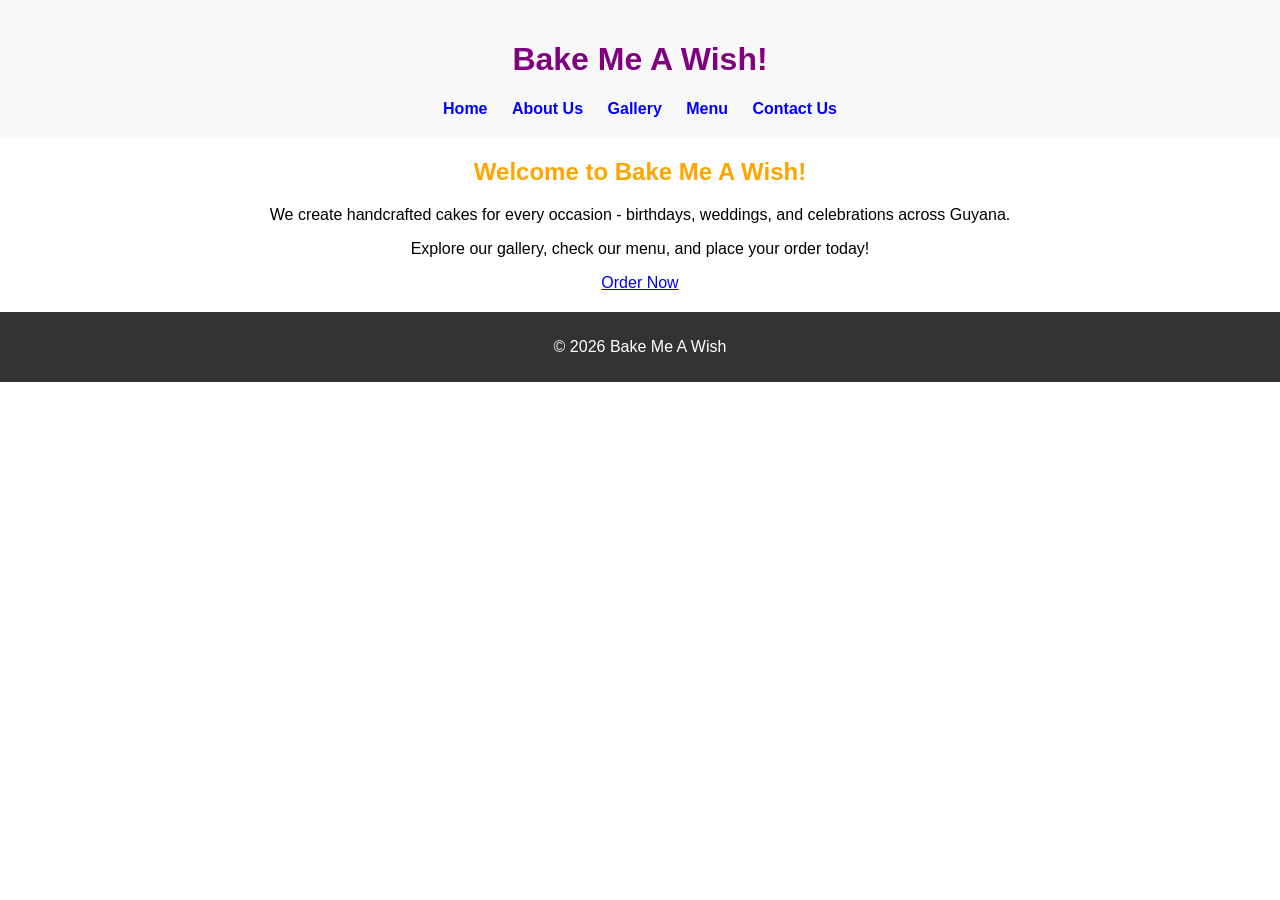
<file: index.html>
<!DOCTYPE html>
<html lang="en">
<head>
  <meta charset="UTF-8">
  <title>Home - Bake Me A Wish</title>
  <link rel="stylesheet" href="style.css">
</head>
<body>
  <!-- Header -->
  <header>
    <h1>Bake Me A Wish!</h1>
    <nav>
      <a href="index.html">Home</a>
      <a href="about.html">About Us</a>
      <a href="gallery.html">Gallery</a>
      <a href="menu.html">Menu</a>
      <a href="contact.html">Contact Us</a>
    </nav>
  </header>

  <!-- Main Content -->
  <main>
    <h2>Welcome to Bake Me A Wish!</h2>
    <p>We create handcrafted cakes for every occasion - birthdays, weddings, and celebrations across Guyana.</p>
    <p>Explore our gallery, check our menu, and place your order today!</p>

    <!-- Call to Action -->
    <a href="contact.html">Order Now</a>
  </main>

  <!-- Footer -->
  <footer>
    <p>&copy; 2026 Bake Me A Wish</p>
  </footer>
</body>
</html>
</file>
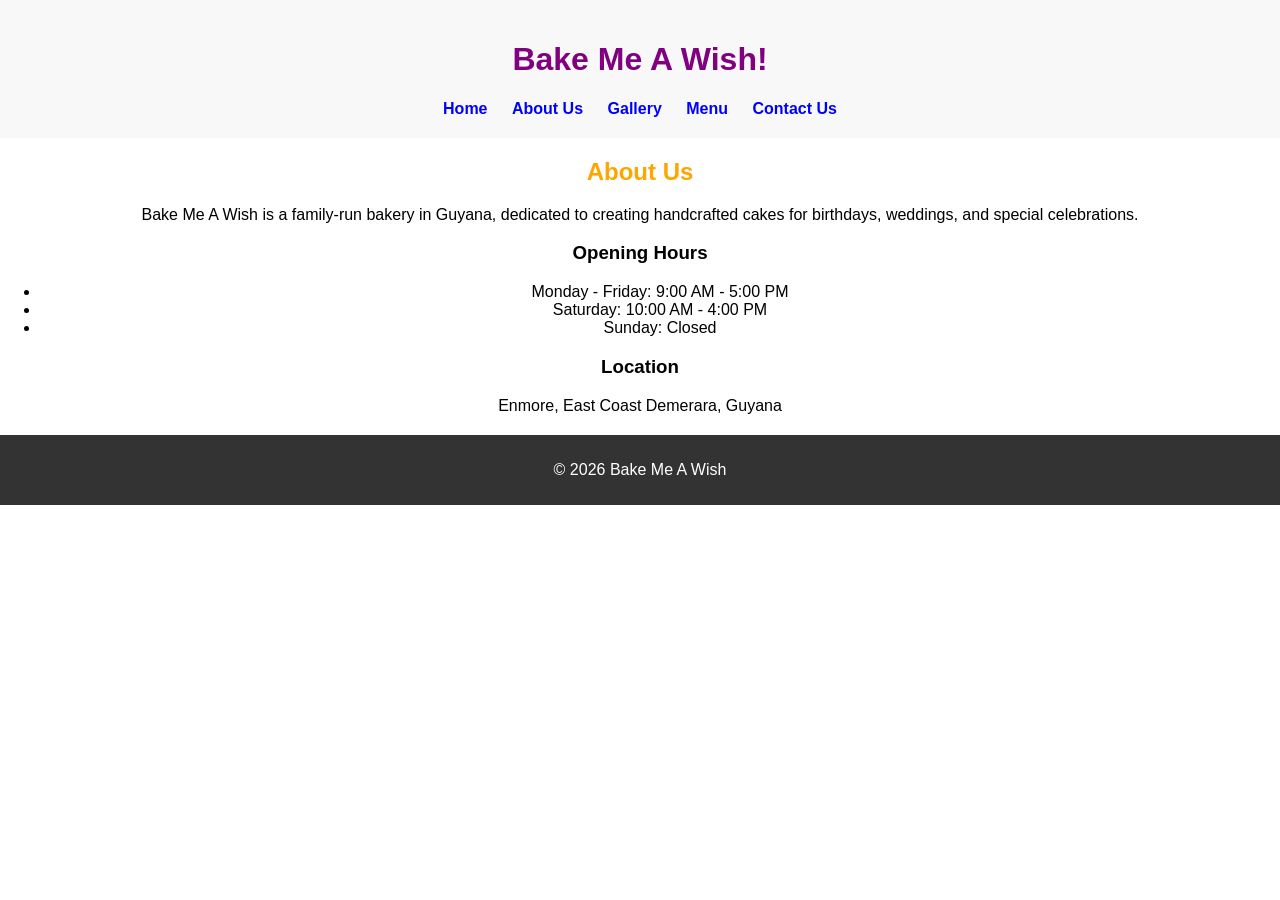
<file: about.html>
<!DOCTYPE html>
<html lang="en">
<head>
  <meta charset="UTF-8">
  <title>About Us - Bake Me A Wish</title>
  <link rel="stylesheet" href="style.css">
</head>
<body>
  <!-- Header -->
  <header>
    <h1>Bake Me A Wish!</h1>
    <nav>
      <a href="index.html">Home</a>
      <a href="about.html">About Us</a>
      <a href="gallery.html">Gallery</a>
      <a href="menu.html">Menu</a>
      <a href="contact.html">Contact Us</a>
    </nav>
  </header>

  <!-- Main Content -->
  <main>
    <h2>About Us</h2>
    <p>Bake Me A Wish is a family-run bakery in Guyana, dedicated to creating handcrafted cakes for birthdays, weddings, and special celebrations.</p>

    <h3>Opening Hours</h3>
    <ul>
      <li>Monday - Friday: 9:00 AM - 5:00 PM</li>
      <li>Saturday: 10:00 AM - 4:00 PM</li>
      <li>Sunday: Closed</li>
    </ul>

    <h3>Location</h3>
    <p>Enmore, East Coast Demerara, Guyana</p>
  </main>

  <!-- Footer -->
  <footer>
    <p>&copy; 2026 Bake Me A Wish</p>
  </footer>
</body>
</html>
</file>
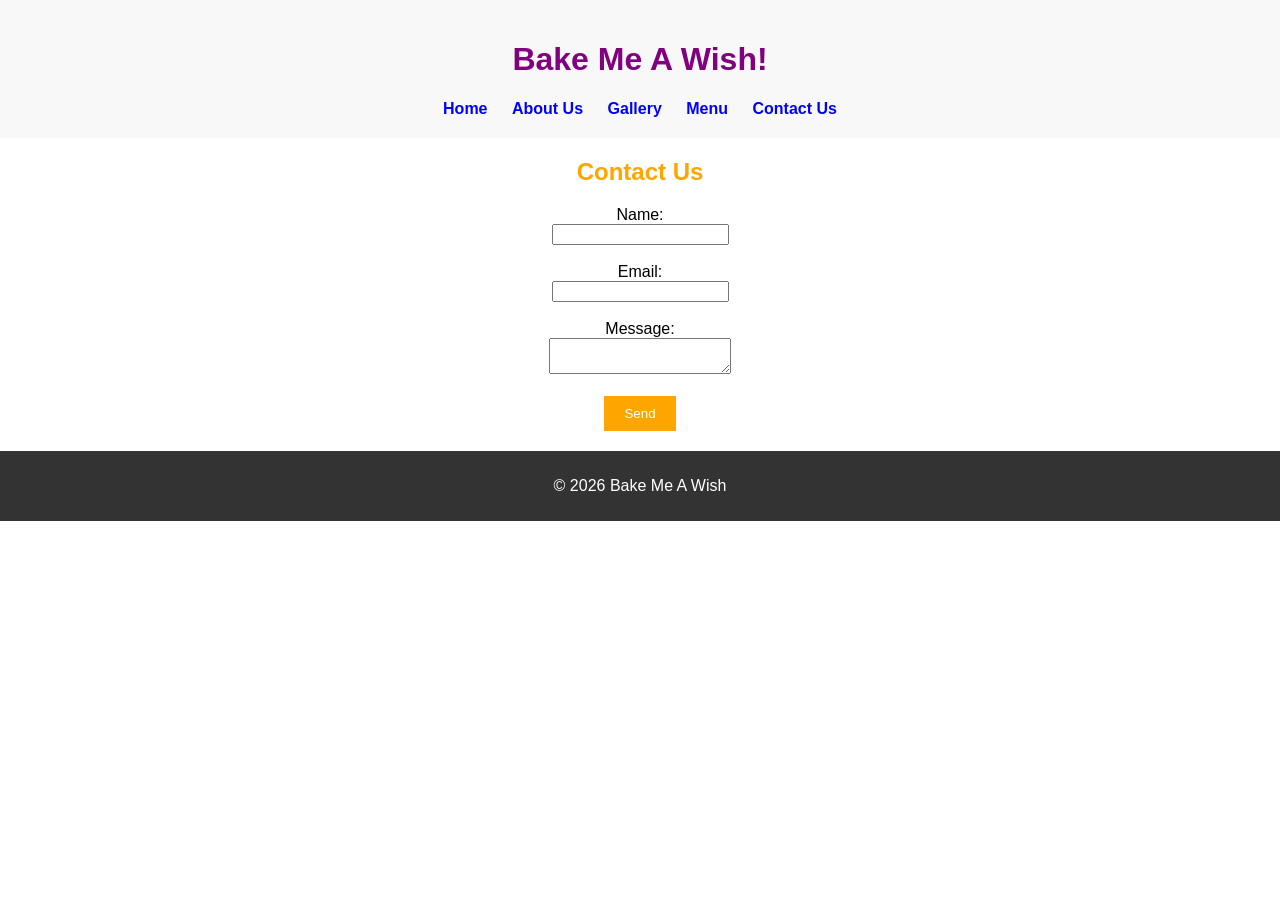
<file: contact.html>
<!DOCTYPE html>
<html lang="en">
<head>
  <meta charset="UTF-8">
  <title>Contact Us - Bake Me A Wish</title>
  <link rel="stylesheet" href="style.css">
</head>
<body>
  <header>
    <h1>Bake Me A Wish!</h1>
    <nav>
      <a href="index.html">Home</a>
      <a href="about.html">About Us</a>
      <a href="gallery.html">Gallery</a>
      <a href="menu.html">Menu</a>
      <a href="contact.html">Contact Us</a>
    </nav>
  </header>

  <main>
    <h2>Contact Us</h2>
    <form>
      <label for="name">Name:</label><br>
      <input type="text" id="name" name="name"><br><br>

      <label for="email">Email:</label><br>
      <input type="email" id="email" name="email"><br><br>

      <label for="message">Message:</label><br>
      <textarea id="message" name="message"></textarea><br><br>

      <button type="submit">Send</button>
    </form>
  </main>

  <footer>
    <p>&copy; 2026 Bake Me A Wish</p>
  </footer>
</body>
</html>
</file>
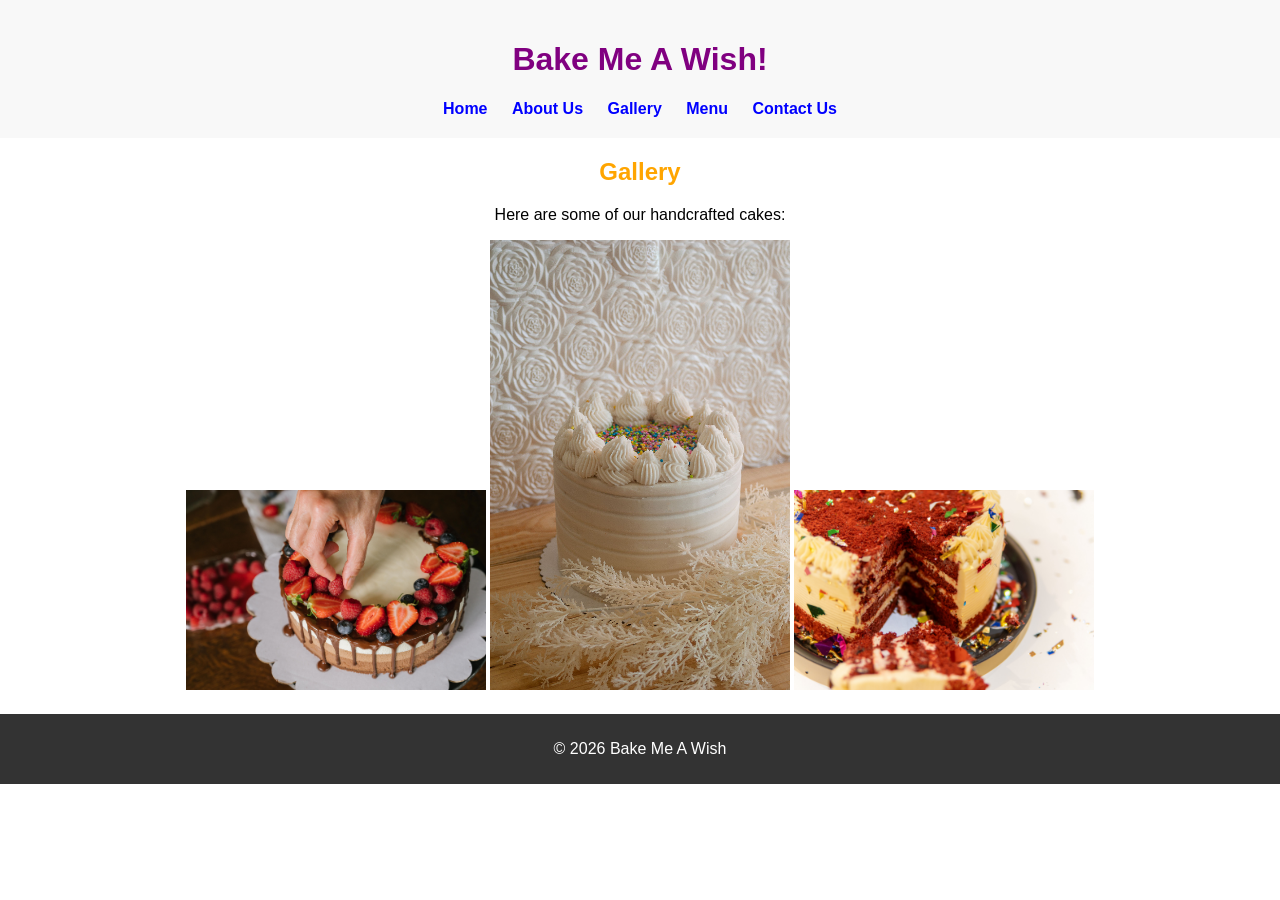
<file: gallery.html>
<!DOCTYPE html>
<html lang="en">
<head>
  <meta charset="UTF-8">
  <title>Gallery - Bake Me A Wish</title>
  <link rel="stylesheet" href="style.css">
</head>
<body>
  <!-- Header -->
  <header>
    <h1>Bake Me A Wish!</h1>
    <nav>
      <a href="index.html">Home</a>
      <a href="about.html">About Us</a>
      <a href="gallery.html">Gallery</a>
      <a href="menu.html">Menu</a>
      <a href="contact.html">Contact Us</a>
    </nav>
  </header>

  <!-- Main Content -->
  <main>
    <h2>Gallery</h2>
    <p>Here are some of our handcrafted cakes:</p>
    
    <!-- Cake Images -->
    <img src="cake1.jpg" alt="Chocolate Cake" width="300">
    <img src="cake2.jpg" alt="Vanilla Cake" width="300">
    <img src="cake3.jpg" alt="Red Velvet Cake" width="300">
  </main>

  <!-- Footer -->
  <footer>
    <p>&copy; 2026 Bake Me A Wish</p>
  </footer>
</body>
</html>
</file>
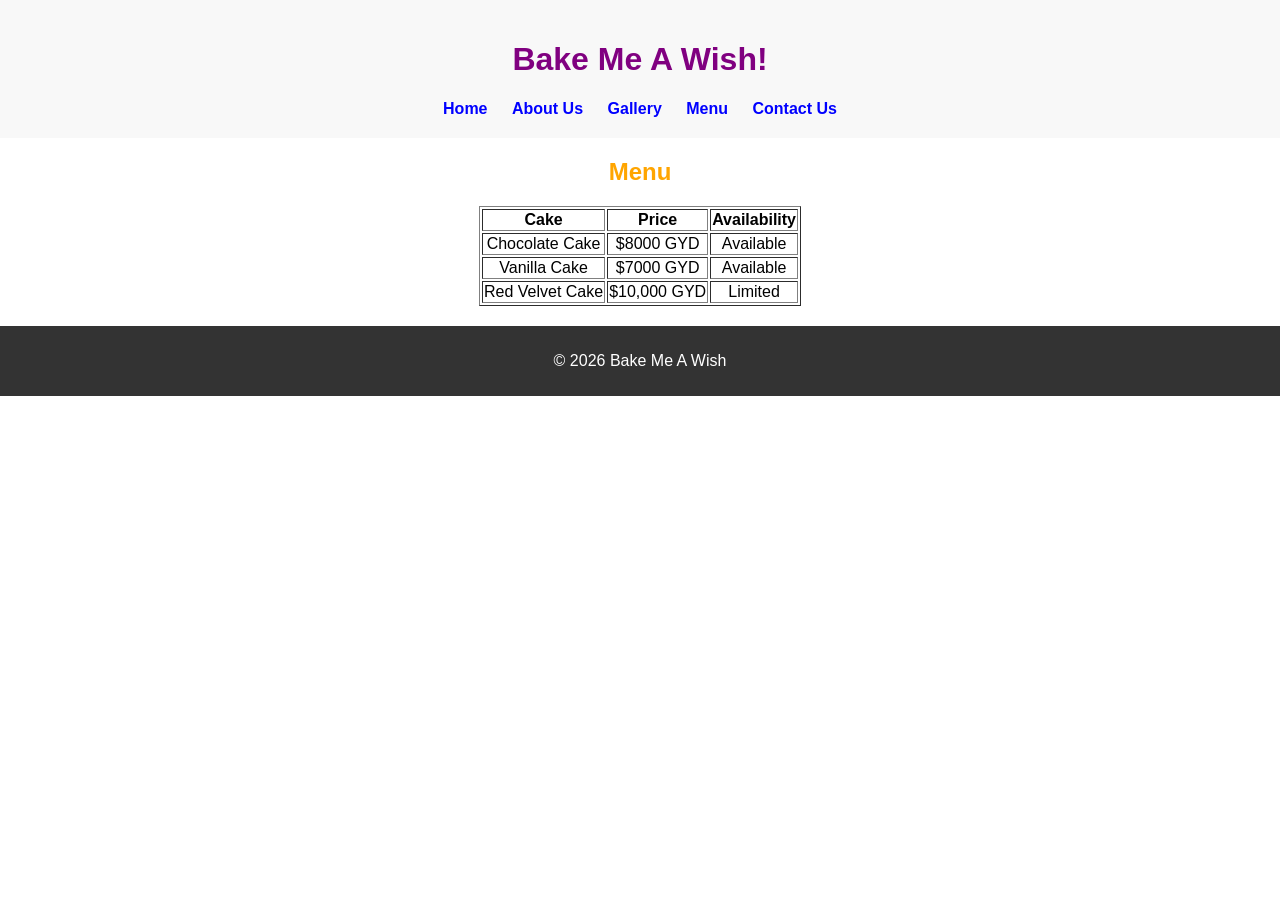
<file: menu.html>
<!DOCTYPE html>
<html lang="en">
<head>
  <meta charset="UTF-8">
  <title>Menu - Bake Me A Wish</title>
  <link rel="stylesheet" href="style.css">
</head>
<body>
  <header>
    <h1>Bake Me A Wish!</h1>
    <nav>
      <a href="index.html">Home</a>
      <a href="about.html">About Us</a>
      <a href="gallery.html">Gallery</a>
      <a href="menu.html">Menu</a>
      <a href="contact.html">Contact Us</a>
    </nav>
  </header>

  <main>
    <h2>Menu</h2>
    <table border="1" align="center">
      <tr>
        <th>Cake</th>
        <th>Price</th>
        <th>Availability</th>
      </tr>
      <tr>
        <td>Chocolate Cake</td>
        <td>$8000 GYD</td>
        <td>Available</td>
      </tr>
      <tr>
        <td>Vanilla Cake</td>
        <td>$7000 GYD</td>
        <td>Available</td>
      </tr>
      <tr>
        <td>Red Velvet Cake</td>
        <td>$10,000 GYD</td>
        <td>Limited</td>
      </tr>
    </table>
  </main>

  <footer>
    <p>&copy; 2026 Bake Me A Wish</p>
  </footer>
</body>
</html>
</file>
<file: style.css>
/* General page styling */
body {
  font-family: Arial, sans-serif;
  margin: 0;
  padding: 0;
  text-align: center;
}

/* Header */
header {
  background-color: #f8f8f8;
  padding: 20px;
}

header h1 {
  color: purple;
}

/* Navigation */
nav a {
  margin: 0 10px;
  text-decoration: none;
  color: blue;
  font-weight: bold;
}

nav a:hover {
  color: orange;
}

/* Main content */
main h2 {
  color: orange;
}

button {
  background-color: orange;
  color: white;
  padding: 10px 20px;
  border: none;
  cursor: pointer;
}

button:hover {
  background-color: purple;
}

/* Footer */
footer {
  background-color: #333;
  color: white;
  padding: 10px;
  margin-top: 20px;
}
</file>
